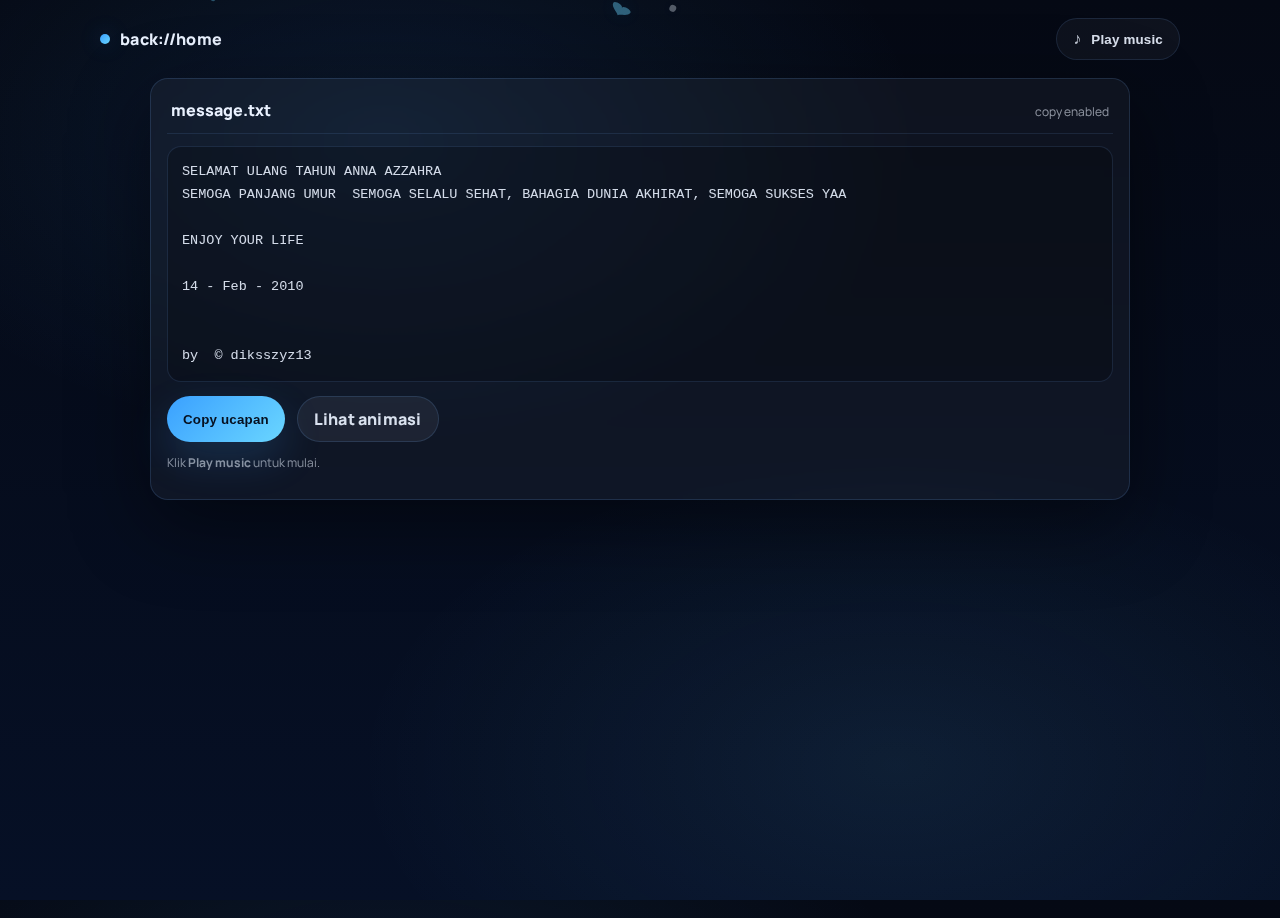
<file: message.html>
<!doctype html>
<html lang="id">
<head>
  <meta charset="utf-8" />
  <meta name="viewport" content="width=device-width, initial-scale=1" />
  <title>Ucapan — Anna Azzahra</title>

  <link rel="preconnect" href="https://fonts.googleapis.com">
  <link rel="preconnect" href="https://fonts.gstatic.com" crossorigin>
  <link href="https://fonts.googleapis.com/css2?family=Manrope:wght@400;600;800&display=swap" rel="stylesheet">

  <link rel="stylesheet" href="./assets/style.css" />
</head>

<body class="theme">
  <canvas id="fx" class="fx" aria-hidden="true"></canvas>

  <header class="hud">
    <a class="brand link" href="./index.html">
      <span class="dot"></span>
      <span>back://home</span>
    </a>

    <div class="hud-right">
      <button class="btn btn-ghost" id="musicBtn" type="button">
        <span class="icon">♪</span>
        <span id="musicLabel">Play music</span>
      </button>
    </div>
  </header>

  <main class="sheet">
    <div class="sheet-head">
      <div class="sheet-title">message.txt</div>
      <div class="sheet-sub">copy enabled</div>
    </div>

    <pre class="msg" id="copyArea">SELAMAT ULANG TAHUN ANNA AZZAHRA
SEMOGA PANJANG UMUR  SEMOGA SELALU SEHAT, BAHAGIA DUNIA AKHIRAT, SEMOGA SUKSES YAA

ENJOY YOUR LIFE

14 - Feb - 2010


by  © diksszyz13</pre>

    <div class="sheet-actions">
      <button class="btn btn-primary" id="copyBtn" type="button">Copy ucapan</button>
      <a class="btn btn-soft" href="./index.html">Lihat animasi</a>
    </div>

    <p class="mini" id="musicHint">Musik akan lanjut kalau sudah kamu play sekali.</p>
  </main>

  <audio id="bgMusic" preload="auto" loop playsinline>
    <source src="https://files.catbox.moe/jubyqs.mp4">
  </audio>

  <script src="./assets/app.js"></script>
</body>
</html>
</file>
<file: assets/style.css>
:root{
  --bg0:#050914;
  --bg1:#061026;
  --ink:#eaf2ff;
  --muted:rgba(234,242,255,.65);
  --line:rgba(120, 180, 255, .16);
  --blue:#3aa0ff;
  --blue2:#6ad6ff;
  --radius:18px;
  --shadow: 0 24px 80px rgba(0,0,0,.45);
}

*{box-sizing:border-box}
html,body{height:100%}

body.theme{
  margin:0;
  font-family:"Manrope", system-ui, -apple-system, Segoe UI, Roboto, Arial, sans-serif;
  color:var(--ink);
  background:
    radial-gradient(900px 520px at 30% 15%, rgba(58,160,255,.10), transparent 60%),
    radial-gradient(900px 520px at 70% 85%, rgba(106,214,255,.08), transparent 60%),
    linear-gradient(180deg, var(--bg0), var(--bg1));
  overflow:hidden;
}

/* canvas */
.fx{
  position:fixed;
  inset:0;
  width:100%;
  height:100%;
  z-index:0;
  pointer-events:none; /* IMPORTANT */
}

/* top bar */
.hud{
  position:relative;
  z-index:2;
  width:min(1080px, 92vw);
  margin: 18px auto 0;
  display:flex;
  align-items:center;
  justify-content:space-between;
  gap:12px;
}
.brand{
  display:flex;
  align-items:center;
  gap:10px;
  font-weight:800;
  letter-spacing:.3px;
  user-select:none;
}
.brand.link{ color:inherit; text-decoration:none; }
.dot{
  width:10px; height:10px;
  border-radius:999px;
  background: linear-gradient(135deg, var(--blue), var(--blue2));
  box-shadow: 0 0 22px rgba(58,160,255,.28);
}

/* center page */
.center{
  position:relative;
  z-index:2;
  min-height: calc(100vh - 90px);
  display:grid;
  place-items:center;
  text-align:center;
  padding: 0 16px 30px;
}

.tag{
  display:inline-block;
  font-size:12px;
  letter-spacing:.20em;
  text-transform:uppercase;
  color:rgba(234,242,255,.60);
  border:1px solid rgba(120,180,255,.14);
  background: rgba(255,255,255,.03);
  padding: 8px 12px;
  border-radius:999px;
}

.title{
  margin:16px 0 0;
  line-height:1.03;
}
.title .small{
  display:block;
  font-size: clamp(28px, 4.3vw, 44px);
  font-weight:700;
  color: rgba(234,242,255,.88);
}
.title .big{
  display:block;
  margin-top:10px;
  font-size: clamp(42px, 7vw, 78px);
  font-weight:900;
  background: linear-gradient(135deg, var(--blue), var(--blue2));
  -webkit-background-clip:text;
  background-clip:text;
  color:transparent;
}

.line{
  width:min(660px, 86vw);
  height:1px;
  margin:18px auto 0;
  background: linear-gradient(90deg, transparent, rgba(58,160,255,.35), rgba(106,214,255,.55), rgba(58,160,255,.35), transparent);
}

.actions{
  margin-top:18px;
  display:flex;
  flex-wrap:wrap;
  gap:12px;
  justify-content:center;
}

.hint{
  margin-top:14px;
  font-size:12px;
  color: rgba(234,242,255,.60);
}

/* message sheet */
.sheet{
  position:relative;
  z-index:2;
  width:min(980px, 92vw);
  margin: 18px auto 0;
  border-radius: var(--radius);
  border:1px solid rgba(120,180,255,.16);
  background: rgba(255,255,255,.04);
  box-shadow: var(--shadow);
  backdrop-filter: blur(10px);
  -webkit-backdrop-filter: blur(10px);
  padding: 16px;
}
.sheet-head{
  display:flex;
  align-items:baseline;
  justify-content:space-between;
  gap:10px;
  padding: 4px 4px 12px;
  border-bottom: 1px solid rgba(120,180,255,.12);
  margin-bottom: 12px;
}
.sheet-title{ font-weight:900; }
.sheet-sub{ font-size:12px; color: rgba(234,242,255,.58); }

.msg{
  margin:0;
  padding: 14px;
  border-radius: 14px;
  border:1px solid rgba(120,180,255,.14);
  background: rgba(0,0,0,.22);
  color: rgba(234,242,255,.90);
  line-height:1.7;
  white-space:pre-wrap;
  word-break:break-word;
  font-family: ui-monospace, SFMono-Regular, Menlo, Monaco, Consolas, "Liberation Mono", monospace;
  font-size: 13.5px;
}

.sheet-actions{
  margin-top:14px;
  display:flex;
  flex-wrap:wrap;
  gap:12px;
}

.mini{
  margin-top:12px;
  color: rgba(234,242,255,.55);
  font-size:12px;
}

/* buttons */
.btn{
  border:0;
  cursor:pointer;
  border-radius: 999px;
  padding: 11px 16px;
  font-weight:900;
  letter-spacing:.2px;
  display:inline-flex;
  align-items:center;
  justify-content:center;
  gap:10px;
  text-decoration:none;
  transition: transform .15s ease, box-shadow .15s ease, background .15s ease;
  user-select:none;
}
.btn:active{ transform: translateY(1px); }

.btn-primary{
  color:#06101f;
  background: linear-gradient(135deg, var(--blue), var(--blue2));
  box-shadow: 0 16px 40px rgba(58,160,255,.18);
}
.btn-primary:hover{ transform: translateY(-1px); box-shadow: 0 20px 52px rgba(58,160,255,.24); }

.btn-soft{
  color: rgba(234,242,255,.92);
  background: rgba(255,255,255,.06);
  border:1px solid rgba(120,180,255,.16);
}
.btn-soft:hover{ transform: translateY(-1px); box-shadow: 0 16px 40px rgba(0,0,0,.35); }

.btn-ghost{
  color: rgba(234,242,255,.92);
  background: rgba(255,255,255,.04);
  border:1px solid rgba(120,180,255,.14);
}
.btn-ghost:hover{ background: rgba(255,255,255,.07); transform: translateY(-1px); }

.icon{ font-size:16px; opacity:.9; }
</file>
